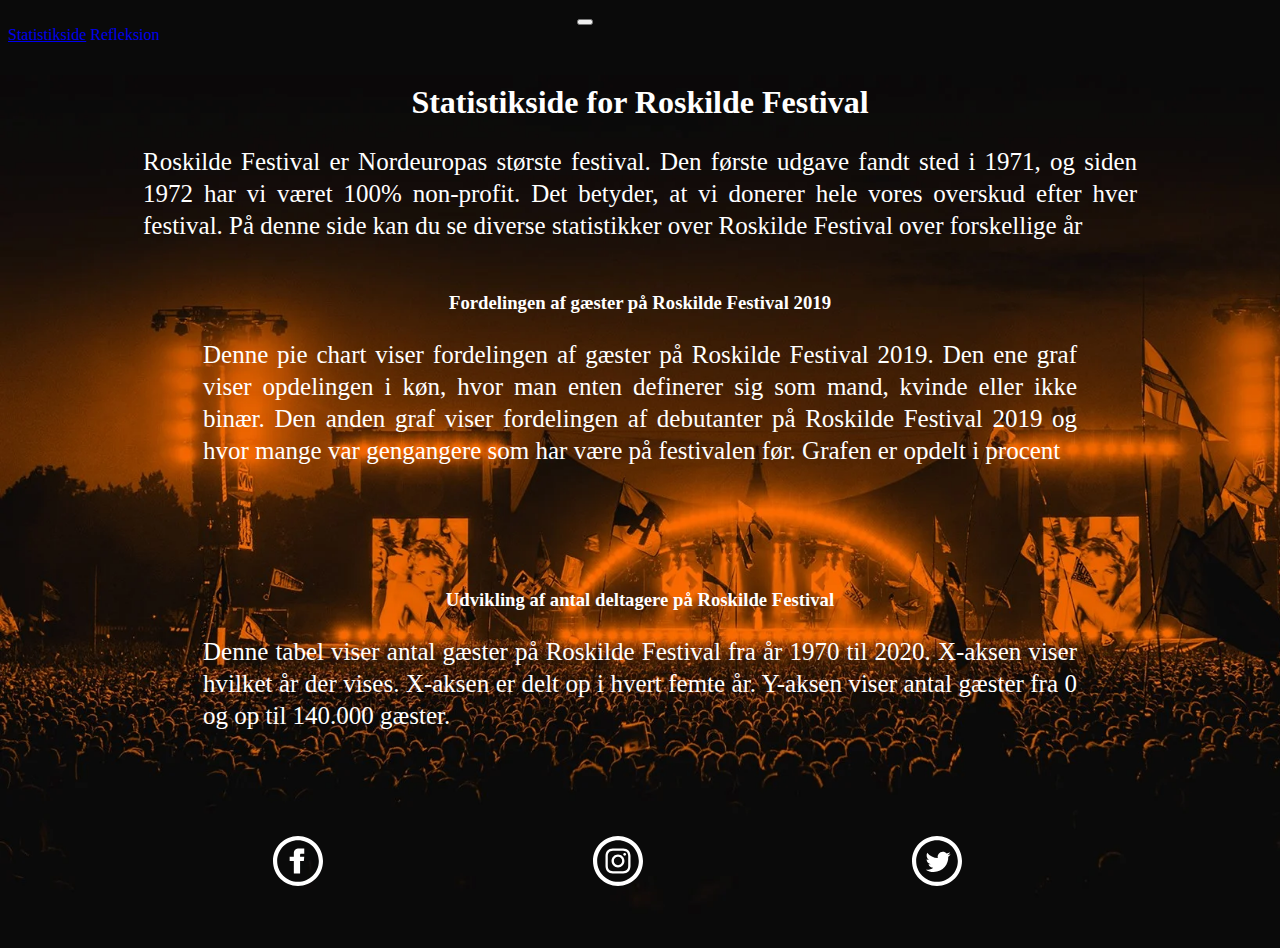
<file: flow3-projekt/index.html>
<!DOCTYPE html>
<html lang="en">
    <head>
        <meta charset="utf-8">
        <meta name="robots" content="noindex, nofollow">
        <title>Roskilde Festival</title>
        <link href="https://cdn.jsdelivr.net/npm/bootstrap@5.0.0-beta3/dist/css/bootstrap.min.css" rel="stylesheet" integrity="sha384-eOJMYsd53ii+scO/bJGFsiCZc+5NDVN2yr8+0RDqr0Ql0h+rP48ckxlpbzKgwra6" crossorigin="anonymous">
        <link rel="stylesheet" href="style.css">
        <link rel="stylesheet" href="https://fonts.google.com/icons?selected=Material%20Icons%3Afacebook">
    </head>
    <body>
        <nav class="navbar navbar-expand-lg navbar-light bg-light ">
            <div class="container-fluid">
              <a class="navbar-brand" href="#"></a>
              <button class="navbar-toggler" type="button" data-bs-toggle="collapse" data-bs-target="#navbarNavAltMarkup" aria-controls="navbarNavAltMarkup" aria-expanded="false" aria-label="Toggle navigation">
                <span class="navbar-toggler-icon"></span>
              </button>
              <div class="collapse navbar-collapse" id="navbarNavAltMarkup">
                <div class="navbar-nav">
                  <a class="nav-link active" aria-current="page" href="index.html">Statistikside</a>
                  <a class="nav-link" href="refleksion.html">Refleksion</a>
                </div>
              </div>
            </div>
          </nav>
          <div class="container-fluid">
          <div class="container-md">
          <h1 class="display-1">Statistikside for Roskilde Festival</h1>
          <div class="row">
            <div class="col-lg-12">
          <p>Roskilde Festival er Nordeuropas største festival. Den første udgave fandt sted i 1971, og siden 1972 har vi været 100% non-profit. Det betyder, at vi donerer hele vores overskud efter hver festival. På denne side kan du se diverse statistikker over Roskilde Festival over forskellige år</p>
        </div>
      </div>
          <div class="flourish-embed flourish-chart" data-src="visualisation/5829194"><script src="https://public.flourish.studio/resources/embed.js"></script></div>
          <div class="row">
            <div class="col-lg-12 text">
        <h3 class="display-5">Fordelingen af gæster på Roskilde Festival 2019</h3>
        <p>Denne pie chart viser fordelingen af gæster på Roskilde Festival 2019. Den ene graf viser opdelingen i køn, hvor man enten definerer sig som mand, kvinde eller ikke binær. Den anden graf viser fordelingen af debutanter på Roskilde Festival 2019 og hvor mange var gengangere som har være på festivalen før. Grafen er opdelt i procent</p>
            </div>
          </div>
        <br> <br> <br> <br>
        <div class="flourish-embed flourish-chart" data-src="visualisation/5828923"><script src="https://public.flourish.studio/resources/embed.js"></script></div>
        <div class="row">
          <div class="col-lg-12 text">
        <h3 class="display-5">Udvikling af antal deltagere på Roskilde Festival</h3>
<p>Denne tabel viser antal gæster på Roskilde Festival fra år 1970 til 2020. X-aksen viser hvilket år der vises. X-aksen er delt op i hvert femte år. Y-aksen viser antal gæster fra 0 og op til 140.000 gæster.</p>
          </div>
        </div>
<br><br><br>  
<div class=container-md>
     <div class="row icons">
          <div class="col-12-md icons">
            
          <a href="https://www.facebook.com/orangefeeling/"><img src="img/icon-facebook.svg" alt=""height="50px" width="50px"></a>
          <a href="https://www.instagram.com/roskildefestival/"><img src="img/icon-instagram.svg" alt=""height="50px" width="50px"></a>
           <a href="https://twitter.com/orangefeeling/"><img src="img/icon-twitter.svg" alt="" height="50px" width="50px"></a></div> 
          </div>
        </div>
      </div>
        <script src="https://cdn.jsdelivr.net/npm/bootstrap@5.0.0-beta3/dist/js/bootstrap.bundle.min.js" integrity="sha384-JEW9xMcG8R+pH31jmWH6WWP0WintQrMb4s7ZOdauHnUtxwoG2vI5DkLtS3qm9Ekf" crossorigin="anonymous"></script>
    </body>
</html>
</file>
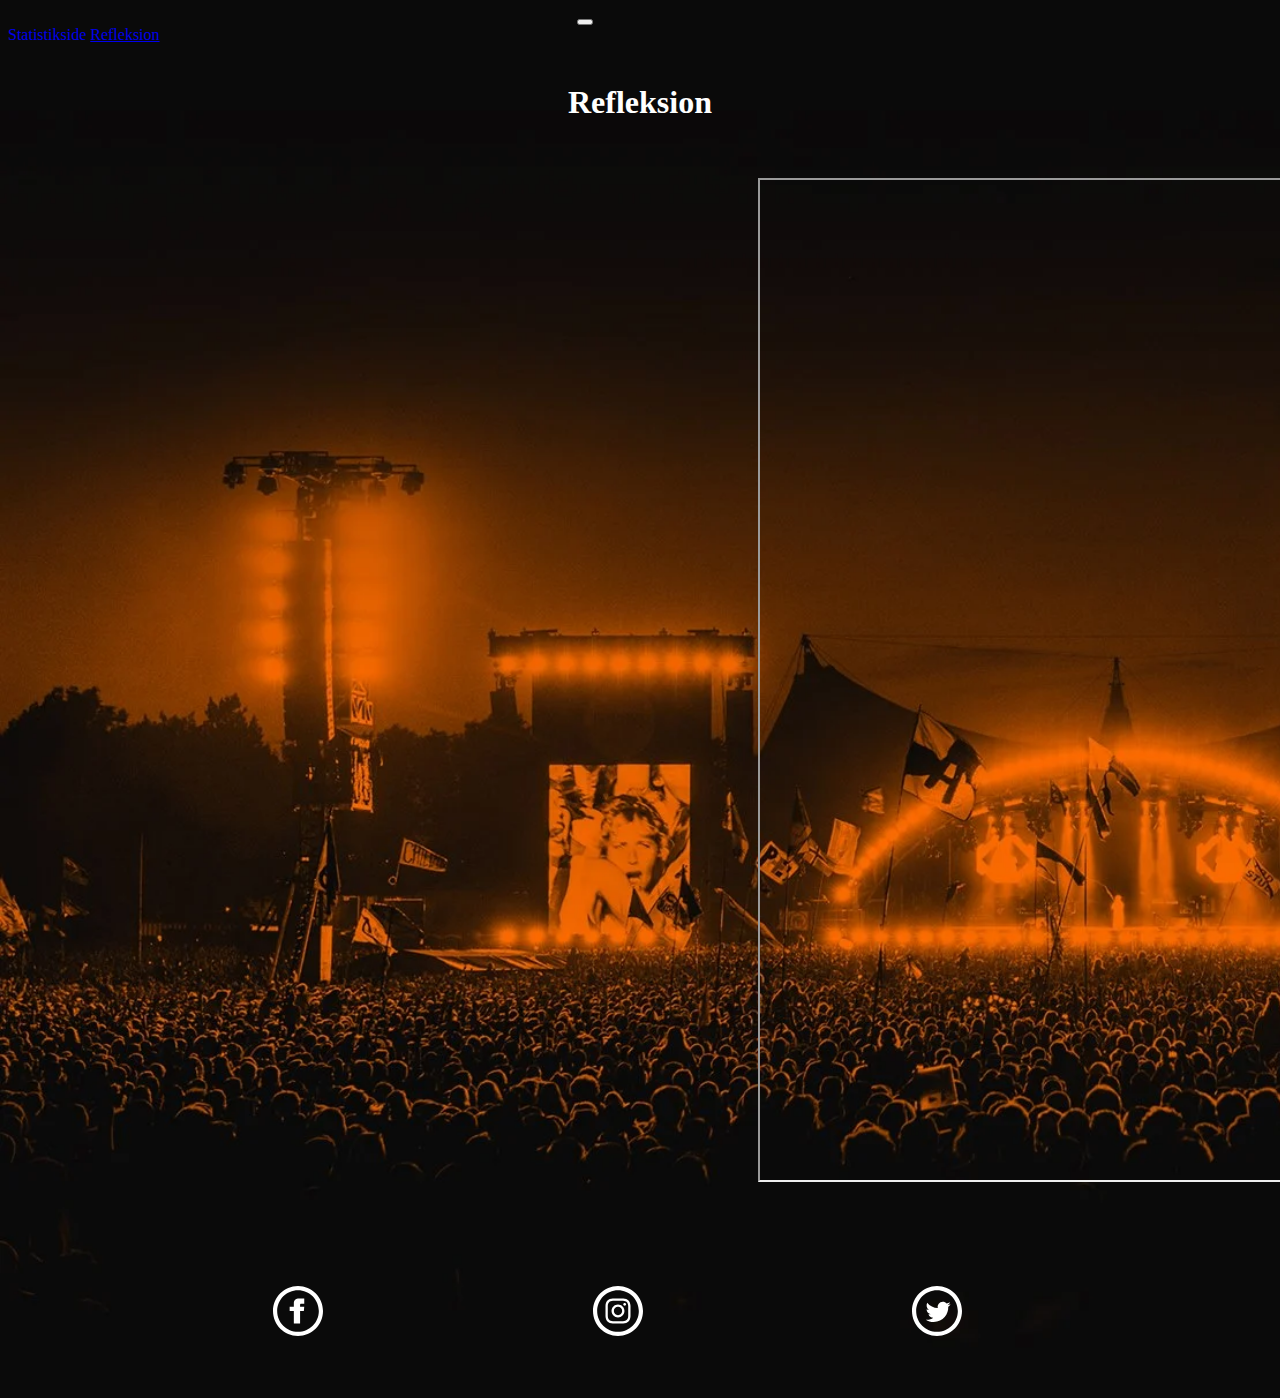
<file: flow3-projekt/refleksion.html>
<!DOCTYPE html>
<html lang="en">
    <head>
        <meta charset="utf-8">
        <meta name="robots" content="noindex, nofollow">
        <title>Roskilde Festival</title>
        <link href="https://cdn.jsdelivr.net/npm/bootstrap@5.0.0-beta3/dist/css/bootstrap.min.css" rel="stylesheet" integrity="sha384-eOJMYsd53ii+scO/bJGFsiCZc+5NDVN2yr8+0RDqr0Ql0h+rP48ckxlpbzKgwra6" crossorigin="anonymous">
        <link rel="stylesheet" href="style.css">
        <link rel="stylesheet" href="https://fonts.google.com/icons?selected=Material%20Icons%3Afacebook">
    </head>
    <body>
        <nav class="navbar navbar-expand-lg navbar-light bg-light ">
            <div class="container-fluid">
              <a class="navbar-brand" href="#"></a>
              <button class="navbar-toggler" type="button" data-bs-toggle="collapse" data-bs-target="#navbarNavAltMarkup" aria-controls="navbarNavAltMarkup" aria-expanded="false" aria-label="Toggle navigation">
                <span class="navbar-toggler-icon"></span>
              </button>
              <div class="collapse navbar-collapse" id="navbarNavAltMarkup">
                <div class="navbar-nav">
                  <a class="nav-link" aria-current="page" href="index.html">Statistikside</a>
                  <a class="nav-link active" href="#">Refleksion</a>
                </div>
              </div>
            </div>
          </nav>
          <div class="container-fluid"></div>
         <h1 class="display-1">Refleksion</h1>
         <br> <br>
         <div class="row">
            <div class="col-lg-4">
              <div class="embed-responsive embed-responsive-1by1">
                <iframe class="embed-responsive-item pdf" src="http://wimac.dk/flow3-projekt/img/Reflektioner%20over%20processen.pdf"></iframe>
              </div>
            
            </div>
          </div>

<div class=container-md>
     <div class="row icons">
          <div class="col-12-md icons">
            
          <a href="https://www.facebook.com/orangefeeling/"><img src="img/icon-facebook.svg" alt=""height="50px" width="50px"></a>
          <a href="https://www.instagram.com/roskildefestival/"><img src="img/icon-instagram.svg" alt=""height="50px" width="50px"></a>
           <a href="https://twitter.com/orangefeeling/"><img src="img/icon-twitter.svg" alt="" height="50px" width="50px"></a></div> 
          </div>
        </div>
      </div>
        <script src="https://cdn.jsdelivr.net/npm/bootstrap@5.0.0-beta3/dist/js/bootstrap.bundle.min.js" integrity="sha384-JEW9xMcG8R+pH31jmWH6WWP0WintQrMb4s7ZOdauHnUtxwoG2vI5DkLtS3qm9Ekf" crossorigin="anonymous"></script>
    </body>
</html>
</file>
<file: flow3-projekt/style.css>
h1, h2, h3{
    text-align: center;
    color: white;
    margin-top: 40px;
    text-decoration: none;
        
    }
    p{
        line-height: 32px;
        font-size: 25px;
        text-align:justify;
        color: white;
        margin-bottom: 50px;
    }
    .col-lg-12{
    padding-left: 135px;
    padding-right: 135px ;
    }
    
    .navbar-brand{
        text-align: center;
    
        margin-left: 45%;
        
    
    }
    
    .active {
        text-decoration: underline;
    }
    body{
        background-image: url("img/footer_image.webp");
        background-repeat: no-repeat;
        background-size:cover;
    }
    .icons img{
    margin-left: 21%;
    margin-bottom: 50px;    
    }
    h3{
    margin-top: 0px;    
    }
    .btn{
        margin-left: 37%;
        margin-bottom: 100px;
        
    
    }
    .reflek{
        color: black;
        
    }
    .text p{
        padding-left:60px ;
        padding-right: 60px;
    }
    
    
    a {
        text-decoration: none;
    }
    
    .pdf {
    
    height: 1000px;
    width: 1000px;
    margin-left: 750px;
    margin-bottom: 100px;
    
    }
</file>
